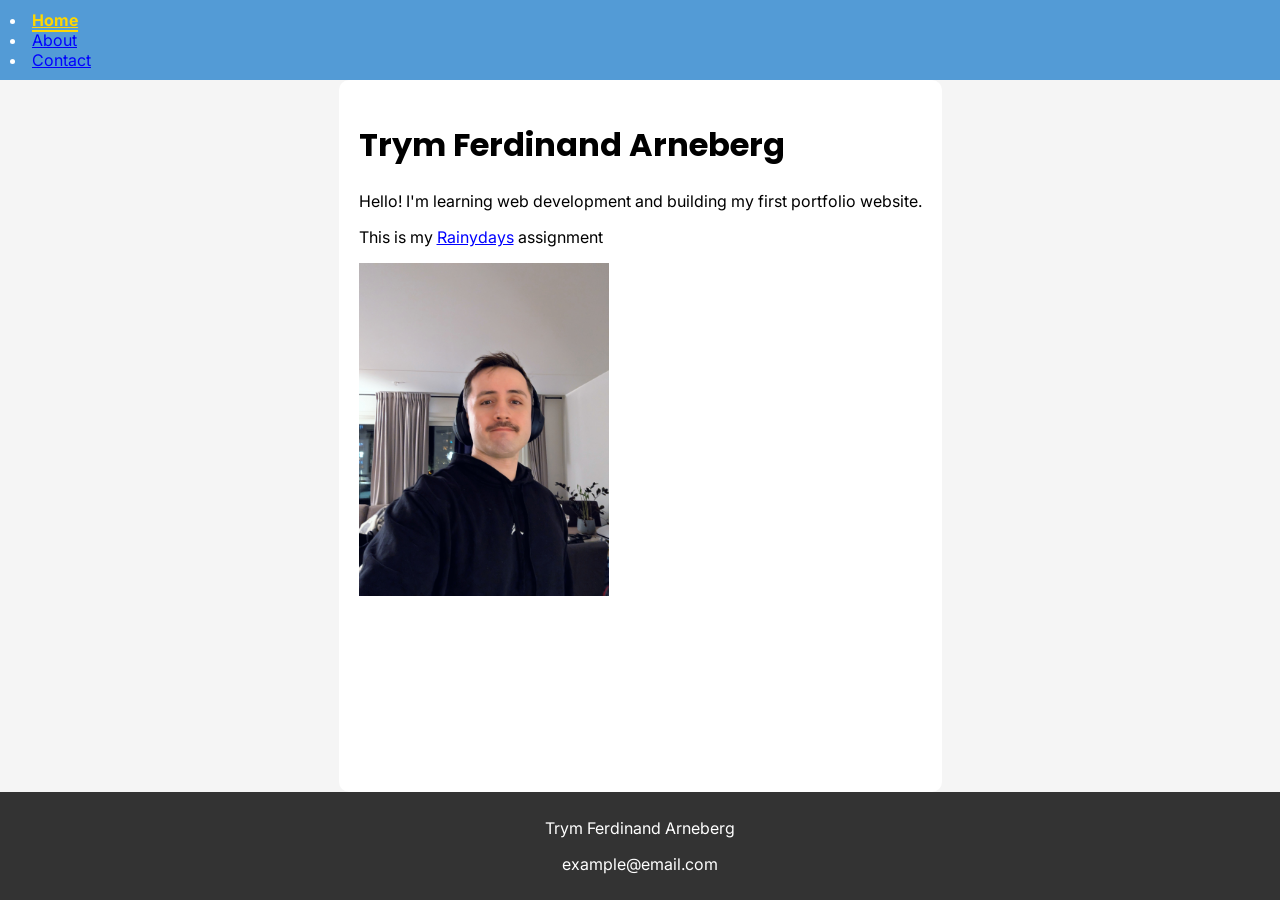
<file: index.html>
<!doctype html>
<html lang="en">
  <head>
    <meta charset="UTF-8" />
    <meta name="viewport" content="width=device-width, initial-scale=1.0" />
    <link rel="stylesheet" href="styles/style.css" />
    <link
      href="https://fonts.googleapis.com/css2?family=Inter&family=Poppins:wght@400;600&display=swap"
      rel="stylesheet"
    />
    <title>Home</title>
  </head>
  <body>
    <!-- Header -->
    <header class="header">
      <nav class="navigation">
        <li><a href="index.html" class="active">Home</a></li>
        <li><a href="about.html">About</a></li>
        <li><a href="contact.html">Contact</a></li>
      </nav>
    </header>

    <!-- Main -->
    <main>
      <h1>Trym Ferdinand Arneberg</h1>
      <p>
        Hello! I'm learning web development and building my first portfolio
        website.
      </p>

      <p>
        This is my
        <a href="https://sylveria1.github.io/html-css-sylveria1/index.html"
          >Rainydays</a
        >
        assignment
      </p>
      <img src="images/Trym.jpg" alt="" />
    </main>

    <!-- Footer -->
    <footer class="footer">
      <p>Trym Ferdinand Arneberg</p>
      <p>example@email.com</p>
    </footer>
  </body>
</html>
</file>
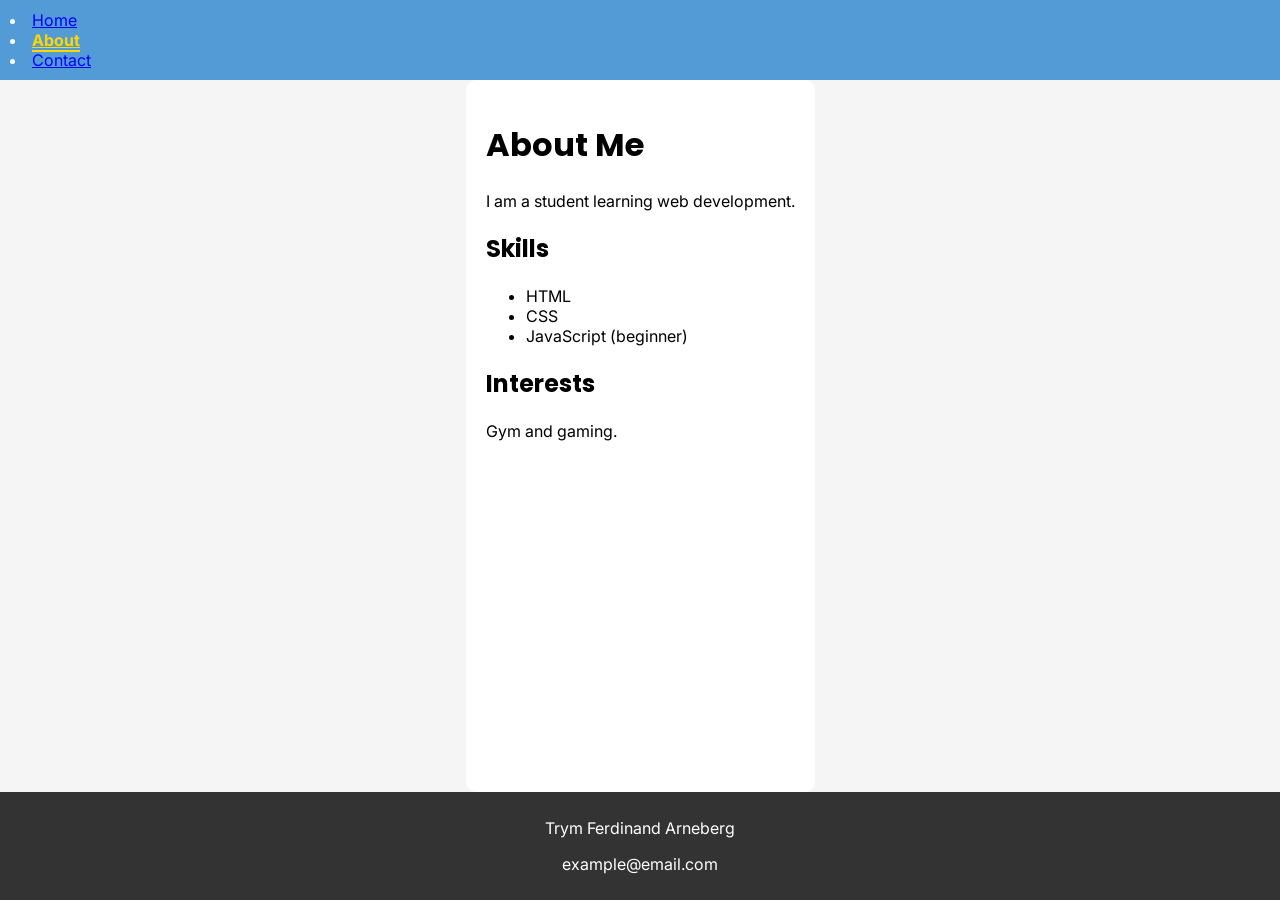
<file: about.html>
<!doctype html>
<html lang="en">
  <head>
    <meta charset="UTF-8" />
    <meta name="viewport" content="width=device-width, initial-scale=1.0" />
    <link rel="stylesheet" href="styles/style.css" />
    <link
      href="https://fonts.googleapis.com/css2?family=Inter&family=Poppins:wght@400;600&display=swap"
      rel="stylesheet"
    />
    <title>About</title>
  </head>
  <body>
    <!-- Header -->
    <header class="header">
      <nav class="navigation">
        <li><a href="index.html">Home</a></li>
        <li><a href="about.html" class="active">About</a></li>
        <li><a href="contact.html">Contact</a></li>
      </nav>
    </header>

    <!-- Main -->
    <main>
      <h1>About Me</h1>
      <p>I am a student learning web development.</p>

      <h2>Skills</h2>
      <ul>
        <li>HTML</li>
        <li>CSS</li>
        <li>JavaScript (beginner)</li>
      </ul>

      <h2>Interests</h2>
      <p>Gym and gaming.</p>
    </main>

    <!-- Footer -->
    <footer class="footer">
      <p>Trym Ferdinand Arneberg</p>
      <p>example@email.com</p>
    </footer>
  </body>
</html>
</file>
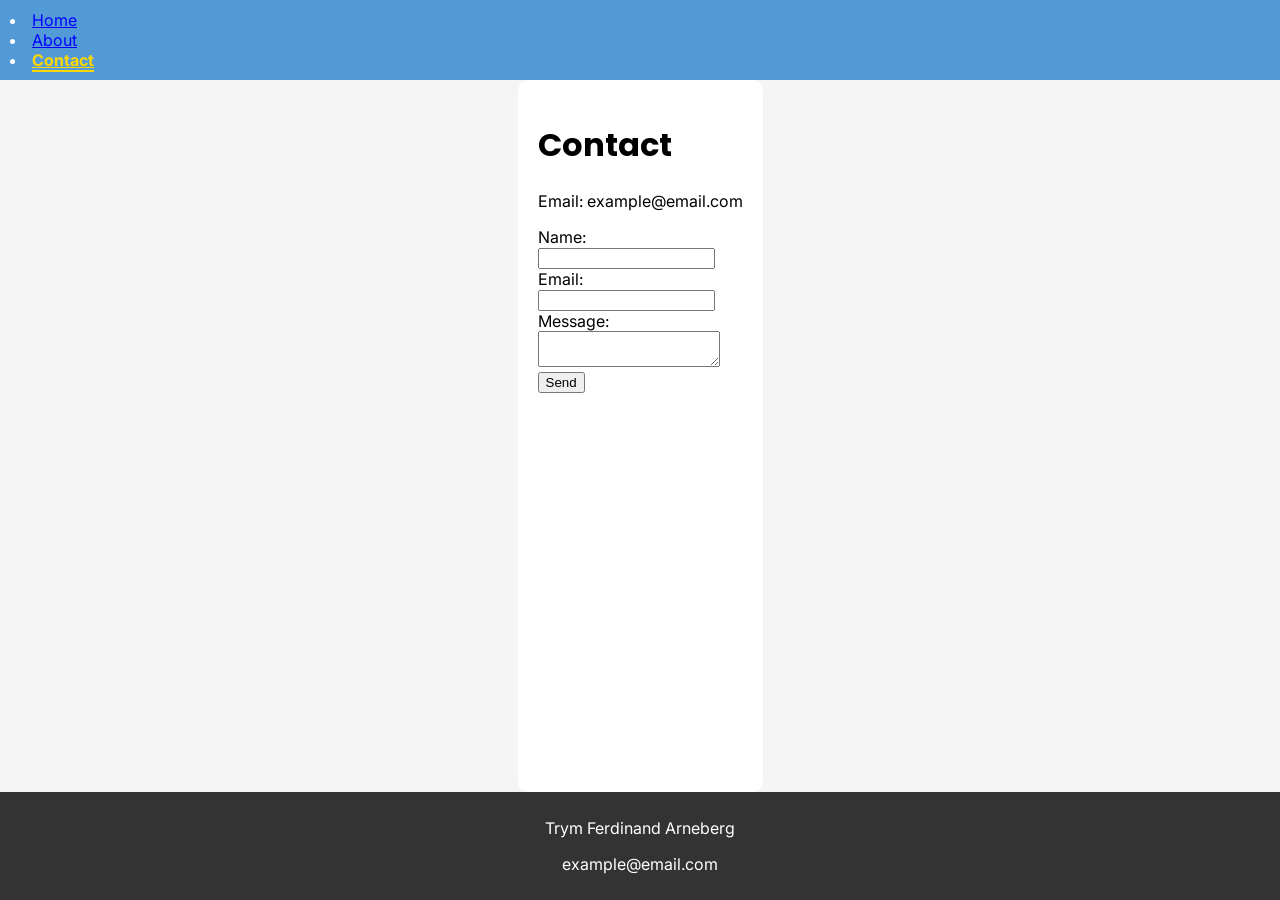
<file: contact.html>
<!doctype html>
<html lang="en">
  <head>
    <meta charset="UTF-8" />
    <meta name="viewport" content="width=device-width, initial-scale=1.0" />
    <link rel="stylesheet" href="styles/style.css" />
    <link
      href="https://fonts.googleapis.com/css2?family=Inter&family=Poppins:wght@400;600&display=swap"
      rel="stylesheet"
    />
    <title>Contact</title>
  </head>
  <body>
    <!-- Header -->
    <header class="header">
      <nav class="navigation">
        <li><a href="index.html">Home</a></li>
        <li><a href="about.html">About</a></li>
        <li><a href="contact.html" class="active">Contact</a></li>
      </nav>
    </header>

    <!-- Main -->
    <main>
      <h1>Contact</h1>
      <p>Email: example@email.com</p>

      <form>
        <label>Name:</label><br />
        <input type="text" /><br />

        <label>Email:</label><br />
        <input type="email" /><br />

        <label>Message:</label><br />
        <textarea></textarea><br />

        <button type="submit">Send</button>
      </form>
    </main>

    <!-- Footer -->
    <footer class="footer">
      <p>Trym Ferdinand Arneberg</p>
      <p>example@email.com</p>
    </footer>
  </body>
</html>
</file>
<file: styles/style.css>
html,
body {
  height: 100%;
  margin: 0;
}

body {
  font-family: "Inter", sans-serif;
  background: #f5f5f5;
  display: flex;
  flex-direction: column;
}
h1,
h2,
h3 {
  font-family: "Poppins", sans-serif;
}

img {
  max-width: 250px;
}

.header,
footer {
  background-color: rgb(83, 155, 214);
  color: rgb(255, 255, 255);
}

.footer {
  background: #333;
  color: white;
  text-align: center;
  padding: 10px;
}

.navigation {
  padding: 10px;
}

.header a.active {
  color: #ffd700;
  font-weight: bold;
  border-bottom: 2px solid #ffd700;
}

.header a:hover {
  color: #ffd700;
}

a {
  color: inherit;
  text-decoration: none;
}

a {
  color: blue;
  text-decoration: underline;
}

a:visited {
  color: inherit;
}

main {
  flex: 1;
  max-width: 800px;
  margin: auto;
  padding: 20px;
  background: white;
  border-radius: 10px;
}
</file>
